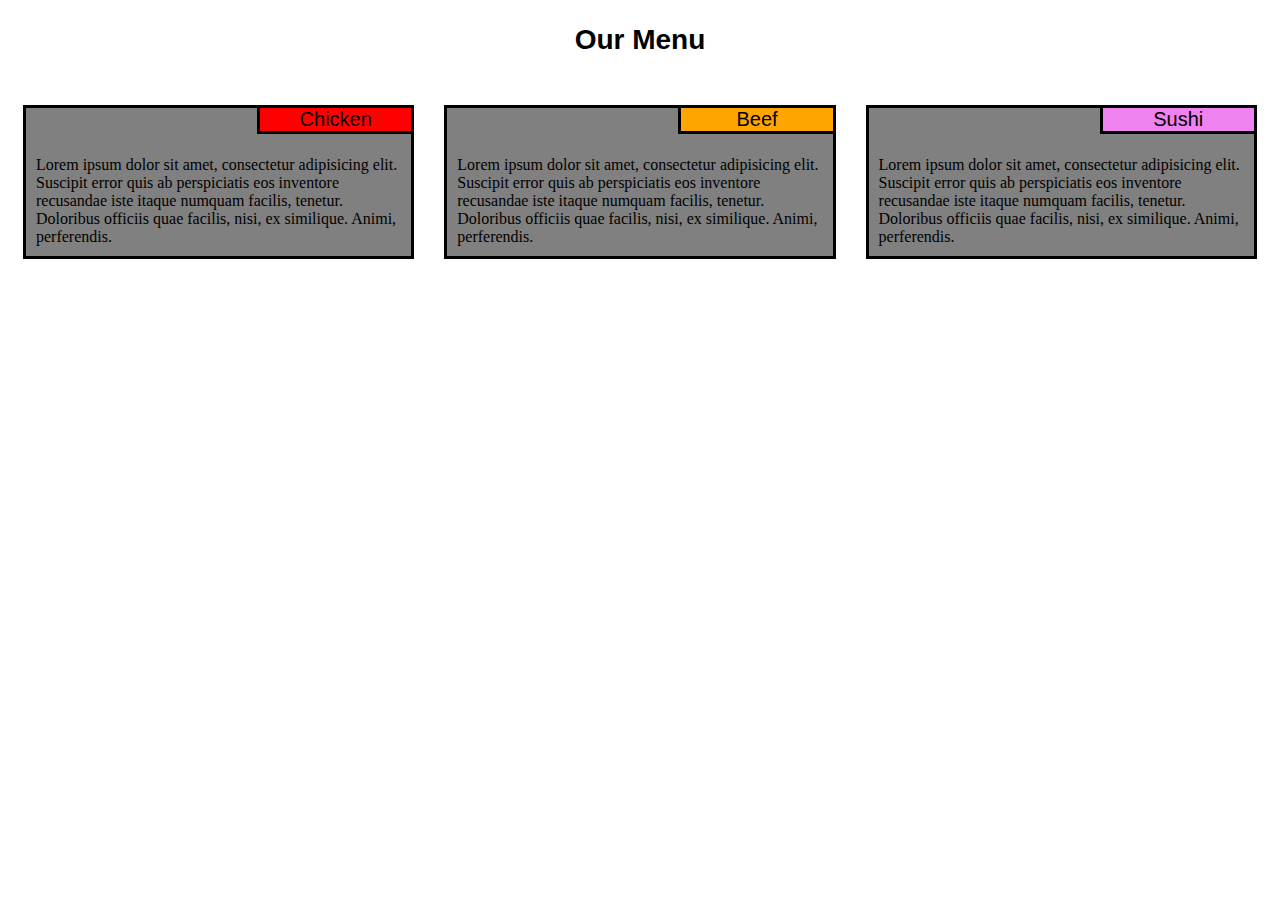
<file: module2-solution/index.html>
<!DOCTYPE html>
<html>
<head>
<meta charset="utf-8">
<meta name="viewport" content="width=device-width, initial-scale=1">
<title>The Box Model</title>
<link rel="stylesheet" href="css/style.css">

<style>
/********** Large devices only **********/
@media (min-width: 992px) {
  .col-lg-4 {
    float: left;
  }
  .col-lg-4 {
    width: 33.33%;
  }
}
/********** Medium devices only **********/
@media (min-width: 768px) and (max-width: 991px) {
  .col-md-6, .col-md-12 {
    float: left;
  }
  .col-md-6 {
    width: 50%;
  }
  .col-md-12 {
    width: 100%;
  }
}
/********** Small devices only **********/
@media (max-width: 767px) {
  .col-sm-12 {
    float: left;
  }
  .col-sm-12 {
    width: 100%;
  }
}

</style>
</head>
<body>

<h1>Our Menu</h1>

<div id="margins" class="col-lg-4 col-md-6 col-sm-12">
  <div id="box">
    <div id="chicken">Chicken</div>
    <div id="content">Lorem ipsum dolor sit amet, consectetur adipisicing elit. Suscipit error quis ab perspiciatis eos inventore recusandae iste itaque numquam facilis, tenetur. Doloribus officiis quae facilis, nisi, ex similique. Animi, perferendis. 
    </div>
  </div>
</div>

<div id="margins" class="col-lg-4 col-md-6 col-sm-12">
  <div id="box">
    <div id="beef">Beef</div>
    <div id="content">Lorem ipsum dolor sit amet, consectetur adipisicing elit. Suscipit error quis ab perspiciatis eos inventore recusandae iste itaque numquam facilis, tenetur. Doloribus officiis quae facilis, nisi, ex similique. Animi, perferendis. 
    </div>
  </div>
</div>

<div id="margins" class="col-lg-4 col-md-12 col-sm-12">
  <div id="box">
    <div id="sushi">Sushi</div>
    <div id="content">Lorem ipsum dolor sit amet, consectetur adipisicing elit. Suscipit error quis ab perspiciatis eos inventore recusandae iste itaque numquam facilis, tenetur. Doloribus officiis quae facilis, nisi, ex similique. Animi, perferendis. 
    </div>
  </div>
</div>

</body>
</html>
</file>
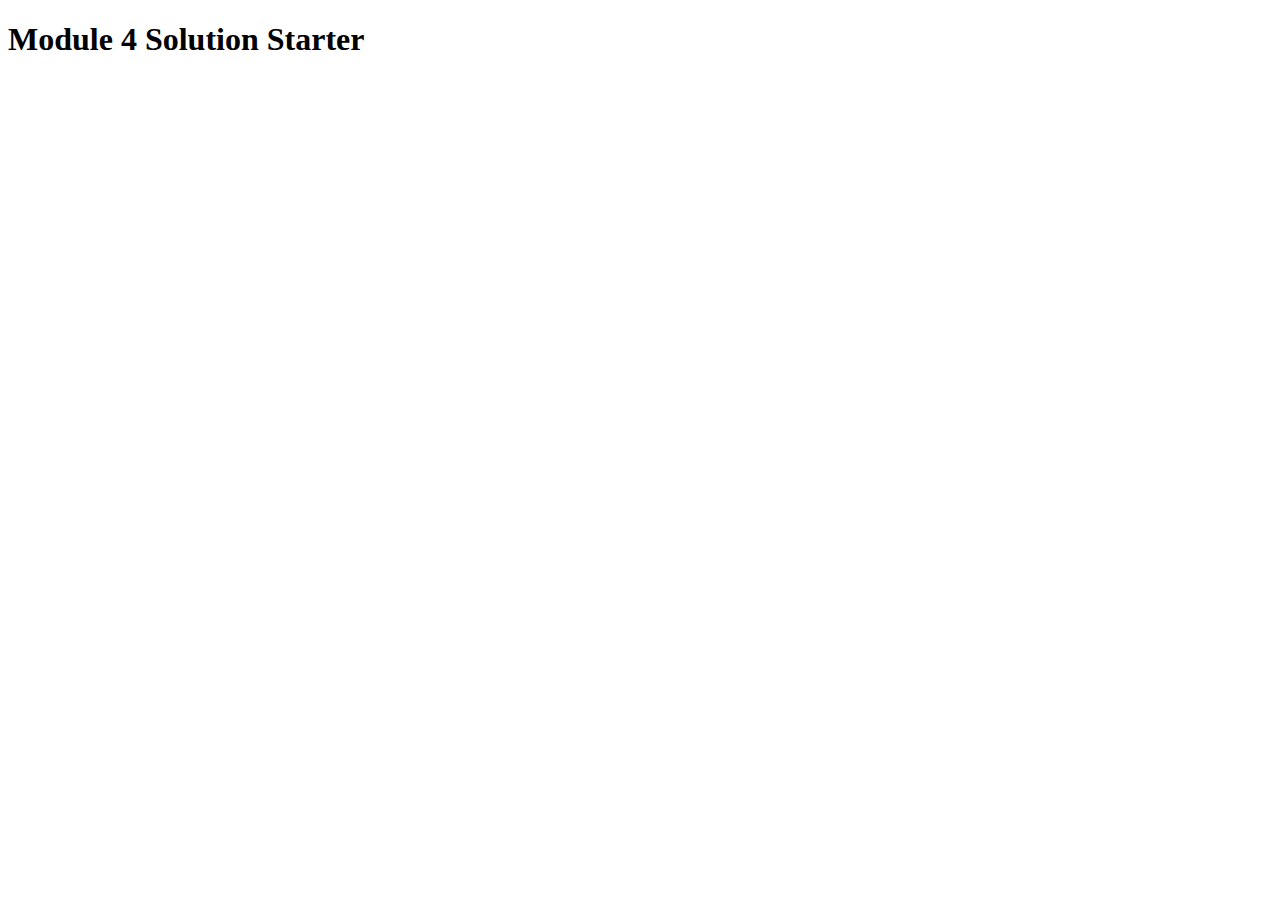
<file: module4-solution/index.html>
<!DOCTYPE html>
<html>
<head>
  <meta charset="utf-8">
  <title>Module 4 Solution Starter</title>
  <script>
    var names = []; // DO NOT REMOVE
  </script>
  <script src="SpeakHello.js"></script>
  <script src="SpeakGoodBye.js"></script>
  <script src="script.js"></script>
</head>
<body>
  <h1>Module 4 Solution Starter</h1>
</body>
</html>
</file>
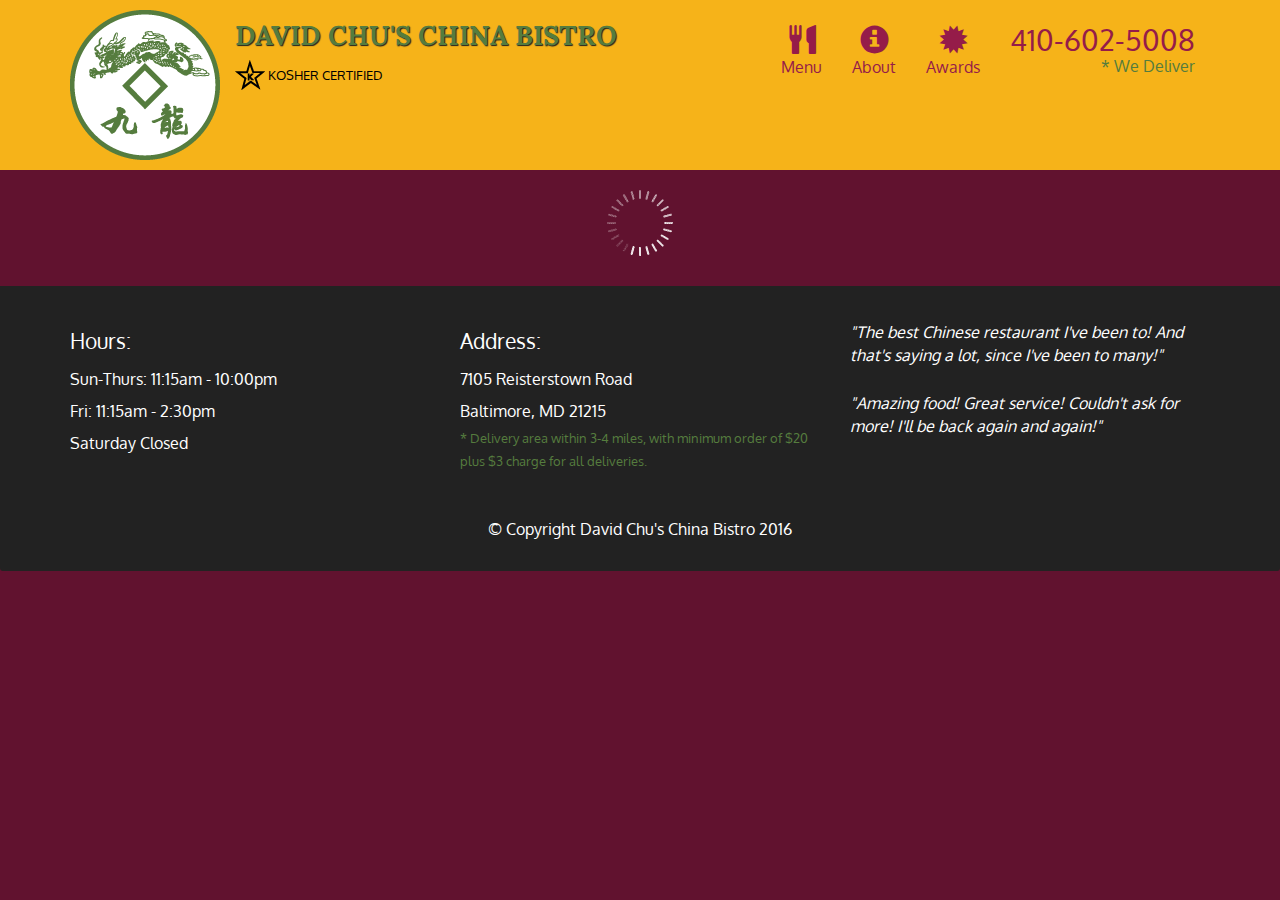
<file: module5-solution/index.html>
<!doctype html>
<html lang="en">
  <head>
    <meta charset="utf-8">
    <meta http-equiv="X-UA-Compatible" content="IE=edge">
    <meta name="viewport" content="width=device-width, initial-scale=1">
    <title>David Chu's China Bistro</title>
    <link rel="stylesheet" href="css/bootstrap.min.css">
    <link rel="stylesheet" href="css/styles.css">
    <link href='https://fonts.googleapis.com/css?family=Oxygen:400,300,700' rel='stylesheet' type='text/css'>
    <link href='https://fonts.googleapis.com/css?family=Lora' rel='stylesheet' type='text/css'>
  </head>
<body>
  <header>
    <nav id="header-nav" class="navbar navbar-default">
      <div class="container">
        <div class="navbar-header">
          <a href="index.html" class="pull-left visible-md visible-lg">
            <div id="logo-img" alt="Logo image"></div>
          </a>

          <div class="navbar-brand">
            <a href="index.html"><h1>David Chu's China Bistro</h1></a>
            <p>
              <img src="images/star-k-logo.png" alt="Kosher certification">
              <span>Kosher Certified</span>
            </p>
          </div>

          <button id="navbarToggle" type="button" class="navbar-toggle collapsed" data-toggle="collapse" data-target="#collapsable-nav" aria-expanded="false">
            <span class="sr-only">Toggle navigation</span>
            <span class="icon-bar"></span>
            <span class="icon-bar"></span>
            <span class="icon-bar"></span>
          </button>
        </div>
        
        <div id="collapsable-nav" class="collapse navbar-collapse">
           <ul id="nav-list" class="nav navbar-nav navbar-right">
            <li id="navHomeButton" class="visible-xs active">
              <a href="index.html">
                <span class="glyphicon glyphicon-home"></span> Home</a>
            </li>
            <li id="navMenuButton">
              <a href="#" onclick="$dc.loadMenuCategories();">
                <span class="glyphicon glyphicon-cutlery"></span><br class="hidden-xs"> Menu</a>
            </li>
            <li>
              <a href="#">
                <span class="glyphicon glyphicon-info-sign"></span><br class="hidden-xs"> About</a>
            </li>
            <li>
              <a href="#">
                <span class="glyphicon glyphicon-certificate"></span><br class="hidden-xs"> Awards</a>
            </li>
            <li id="phone" class="hidden-xs">
              <a href="tel:410-602-5008">
                <span>410-602-5008</span></a><div>* We Deliver</div>
            </li>
          </ul><!-- #nav-list -->
        </div><!-- .collapse .navbar-collapse -->
      </div><!-- .container -->
    </nav><!-- #header-nav -->
  </header>

  <div id="call-btn" class="visible-xs">
    <a class="btn" href="tel:410-602-5008">
    <span class="glyphicon glyphicon-earphone"></span>
    410-602-5008
    </a>
  </div>
  <div id="xs-deliver" class="text-center visible-xs">* We Deliver</div>

  <div id="main-content" class="container"></div>

  <footer class="panel-footer">
    <div class="container">
      <div class="row">
        <section id="hours" class="col-sm-4">
          <span>Hours:</span><br>
          Sun-Thurs: 11:15am - 10:00pm<br>
          Fri: 11:15am - 2:30pm<br>
          Saturday Closed
          <hr class="visible-xs">
        </section>
        <section id="address" class="col-sm-4">
          <span>Address:</span><br>
          7105 Reisterstown Road<br>
          Baltimore, MD 21215
          <p>* Delivery area within 3-4 miles, with minimum order of $20 plus $3 charge for all deliveries.</p>
          <hr class="visible-xs">
        </section>
        <section id="testimonials" class="col-sm-4">
          <p>"The best Chinese restaurant I've been to! And that's saying a lot, since I've been to many!"</p>
          <p>"Amazing food! Great service! Couldn't ask for more! I'll be back again and again!"</p>
        </section>
      </div>
      <div class="text-center">&copy; Copyright David Chu's China Bistro 2016</div>
    </div>
  </footer>

  <!-- jQuery (Bootstrap JS plugins depend on it) -->
  <script src="js/jquery-2.1.4.min.js"></script>
  <script src="js/bootstrap.min.js"></script>
  <script src="js/ajax-utils.js"></script>
  <script src="js/script.js"></script>
</body>
</html>
</file>
<file: module2-solution/css/style.css>
* {
  box-sizing: border-box;
}

#box {
  background-color: grey;
  float: left;
  padding: 10px;
  border: 3px solid black;
  margin-top: 30px;
  overflow: auto;
  position: relative;
}
#content {
  font-family: Comic Sans MS;
  font-size: 16px;
  margin-top: 38px;
}

#margins {
  padding-left: 15px;
  padding-right: 15px;
  background-color: white;
}

#chicken {
  background-color: red;
  width: 40%;
  text-align: center;
  border-bottom: 3px solid black;
  border-left: 3px solid black;
  font-family: "Comic Sans MS", cursive, sans-serif;
  font-size: 125%;
  position:absolute;
  top: 0px;
  right: 0px;
}

#beef {
  background-color: orange;
  width: 40%;
  text-align: center;
  border-bottom: 3px solid black;
  border-left: 3px solid black;
  font-family: "Comic Sans MS", cursive, sans-serif;
  font-size: 125%;
  position:absolute;
  top: 0px;
  right: 0px;
}

#sushi {
  background-color: violet;
  width: 40%;
  text-align: center;
  border-bottom: 3px solid black;
  border-left: 3px solid black;
  font-family: "Comic Sans MS", cursive, sans-serif;
  font-size: 125%;
  position:absolute;
  top: 0px;
  right: 0px;
}

h1 {
  font-size: 175%;
  margin-top: 24px;
  text-align: center;
  font-family: "Comic Sans MS", cursive, sans-serif;
}
</file>
<file: module5-solution/css/styles.css>
body {
  font-size: 16px;
  color: #fff;
  background-color: #61122f;
  font-family: 'Oxygen', sans-serif;
}

/** HEADER **/
#header-nav {
  background-color: #f6b319;
  border-radius: 0;
  border: 0;
}

#logo-img {
  background: url('../images/restaurant-logo_large.png') no-repeat;
  width: 150px;
  height: 150px;
  margin: 10px 15px 10px 0;
}

.navbar-brand {
  padding-top: 25px;
}
.navbar-brand h1 { /* Restaurant name */
  font-family: 'Lora', serif;
  color: #557c3e;
  font-size: 1.5em;
  text-transform: uppercase;
  font-weight: bold;
  text-shadow: 1px 1px 1px #222;
  margin-top: 0;
  margin-bottom: 0;
  line-height: .75;
}
.navbar-brand a:hover, .navbar-brand a:focus {
  text-decoration: none;
}
.navbar-brand p { /* Kosher cert */
  color: #000;
  text-transform: uppercase;
  font-size: .7em;
  margin-top: 15px;
}
.navbar-brand p span { /* Star-K */
  vertical-align: middle;
}

#nav-list {
  margin-top: 10px;
}
#nav-list a {
  color: #951C49;
  text-align: center;
}
#nav-list a:hover {
  background: #E7E7E7;
}
#nav-list a span {
  font-size: 1.8em;
}

#phone {
  margin-top: 5px;
}
#phone a { /* Phone number */
  text-align: right;
  padding-bottom: 0;
}
#phone div { /* We Deliver */
  color: #557c3e;
  text-align: right;
  padding-right: 15px;
}

.navbar-header button.navbar-toggle, .navbar-header .icon-bar {
  border: 1px solid #61122f;
}
.navbar-header button.navbar-toggle {
  clear: both;
  margin-top: -30px;
}
/* END HEADER */

/* FOOTER */
.panel-footer {
  margin-top: 30px;
  padding-top: 35px;
  padding-bottom: 30px;
  background-color: #222;
  border-top: 0;
}
.panel-footer div.row {
  margin-bottom: 35px;
}
#hours, #address {
  line-height: 2;
}
#hours > span, #address > span {
  font-size: 1.3em;
}
#address p {
  color: #557c3e;
  font-size: .8em;
  line-height: 1.8;
}
#testimonials {
  font-style: italic;
}
#testimonials p:nth-child(2) {
  margin-top: 25px;
}
/* END FOOTER */



/* HOME PAGE */
.container .jumbotron {
  box-shadow: 0 0 50px #3F0C1F;
  border: 2px solid #3F0C1F;
}

#menu-tile, #specials-tile, #map-tile {
  height: 250px;
  width: 100%;
  margin-bottom: 15px;
  position: relative;
  border: 2px solid #3F0C1F;
  overflow: hidden;
}
#menu-tile:hover, #specials-tile:hover, #map-tile:hover {
  box-shadow: 0 1px 5px 1px #cccccc;
}
#menu-tile {
  background: url('../images/menu-tile.jpg') no-repeat;
  background-position: center;
}
#specials-tile {
  background: url('../images/specials-tile.jpg') no-repeat;
  background-position: center;
}
#menu-tile span, #specials-tile span, #map-tile span {
  position: absolute;
  bottom: 0;
  right: 0;
  width: 100%;
  text-align: center;
  font-size: 1.6em;
  text-transform: uppercase;
  background-color: #000;
  color: #fff;
  opacity: .8;
}
/* END HOME PAGE */

/* MENU CATEGORIES PAGE */
.category-tile { 
  position: relative;
  border: 2px solid #3F0C1F;
  overflow: hidden;
  width: 200px;
  height: 200px;
  margin: 0 auto 15px;
}
.category-tile span {
  position: absolute;
  bottom: 0;
  right: 0;
  width: 100%;
  text-align: center;
  font-size: 1.2em;
  text-transform: uppercase;
  background-color: #000;
  color: #fff;
  opacity: .8;
}
.category-tile:hover {
  box-shadow: 0 1px 5px 1px #cccccc;
}

#menu-categories-title + div {
  margin-bottom: 50px;
}
/* END MENU CATEGORIES PAGE */

/* SINGLE CATEGORY PAGE */
.menu-item-tile {
  margin-bottom: 25px;
}
.menu-item-tile hr {
  width: 80%;
}
.menu-item-tile .menu-item-price {
  font-size: 1.1em;
  text-align: right;
  margin-top: -15px;
  margin-right: -15px;
}
.menu-item-tile .menu-item-price span {
  font-size: .6em;
}
.menu-item-photo {
  position: relative;
  border: 2px solid #3F0C1F; 
  overflow: hidden;
  padding: 0;
  margin-right: -15px;
  margin-left: auto;
  margin-bottom: 20px;
  max-width: 250px;
}
.menu-item-photo div {
  position: absolute;
  bottom: 0;
  right: 0;
  width: 80px;
  background-color: #557c3e;
  text-align: center;
}
.menu-item-description {
  padding-right: 30px;
}
h3.menu-item-title {
  margin: 0 0 10px;
}
.menu-item-details {
  font-size: .9em;
  font-style: italic;
}
/* END SINGLE CATEGORY PAGE */


/********** Large devices only **********/
@media (min-width: 1200px) {
  .container .jumbotron {
    background: url('../images/jumbotron_1200.jpg') no-repeat;
    height: 675px;
  }
}

/********** Medium devices only **********/
@media (min-width: 992px) and (max-width: 1199px) {
  /* Header */
  #logo-img {
    background: url('../images/restaurant-logo_medium.png') no-repeat;
    width: 100px;
    height: 100px;
    margin: 5px 5px 5px 0;
  }
  /* End Header */

  /* Home Page */
  .container .jumbotron {
    background: url('../images/jumbotron_992.jpg') no-repeat;
    height: 558px;
  }
  /* End Home Page */
}

/********** Small devices only **********/
@media (min-width: 768px) and (max-width: 991px) {
  /* Home Page */
  .container .jumbotron {
    background: url('../images/jumbotron_768.jpg') no-repeat;
    height: 432px;
  }
  /* End Home Page */
}

/********** Extra small devices only **********/
@media (max-width: 767px) {
  /* Header */
  .navbar-brand {
    padding-top: 10px;
    height: 80px;
  }
  .navbar-brand h1 { /* Restaurant name */
    padding-top: 10px;
    font-size: 5vw; /* 1vw = 1% of viewport width */
  }
  .navbar-brand p { /* Kosher cert */
    font-size: .6em;
    margin-top: 12px;
  }
  .navbar-brand p img { /* Star-K */
    height: 20px;
  }

  #collapsable-nav a { /* Collapsed nav menu text */
    font-size: 1.2em;
  }
  #collapsable-nav a span { /* Collapsed nav menu glyph */
    font-size: 1em;
    margin-right: 5px;
  }

  #call-btn > a {
    font-size: 1.5em;
    display: block;
    margin: 0 20px;
    padding: 10px;
    border: 2px solid #fff;
    background-color: #f6b319;
    color: #951c49;
  }
  #xs-deliver {
    margin-top: 5px;
    font-size: .7em;
    letter-spacing: .1em;
    text-transform: uppercase;
  }
  /* End Header */

  /* Footer */
  .panel-footer section {
    margin-bottom: 30px;
    text-align: center;
  }
  .panel-footer section:nth-child(3) {
    margin-bottom: 0; /* margin already exists on the whole row */
  }
  .panel-footer section hr {
    width: 50%;
  }
  /* End Footer */

  /* Home Page */
  .container .jumbotron {
    margin-top: 30px;
    padding: 0;
  }
  #menu-tile, #specials-tile {
    width: 360px;
    margin: 0 auto 15px;
  }

  .menu-item-photo {
    margin-right: auto;
  }
  .menu-item-tile .menu-item-price {
    text-align: center;
  }
  .menu-item-description {
    text-align: center;;
  }
}


/********** Super extra small devices Only :-) (e.g., iPhone 4) **********/
@media (max-width: 479px) {
  /* Header */
  .navbar-brand h1 { /* Restaurant name */
    padding-top: 5px;
    font-size: 6vw;
  }
  /* End Header */
  
  /* Home page */
  #menu-tile, #specials-tile {
    width: 280px;
    margin: 0 auto 15px;
  }

  .col-xxs-12 {
    position: relative;
    min-height: 1px;
    padding-right: 15px;
    padding-left: 15px;
    float: left;
    width: 100%;
  }
}
</file>
